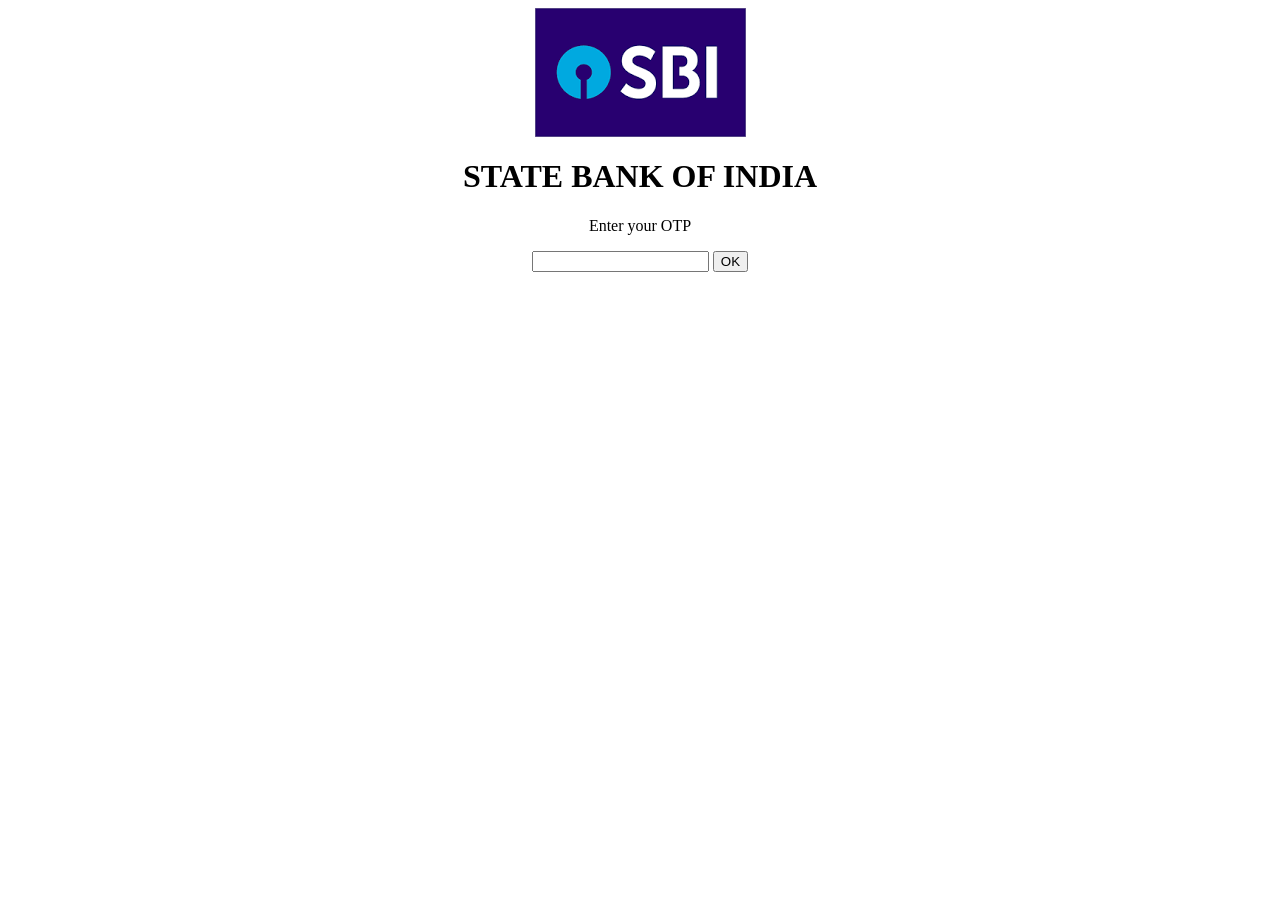
<file: index.html>
<html>
<head>
<title>SBI NET-BANKING</title>
</head>
<body>
<div align="center">
<img  src="[data-uri]" />
<h1
align="center">STATE BANK OF INDIA</h1>
</div>
<form action="file:///C:/Users/user/Desktop/HTML%20CODES/attachment%20to%20sbi%20page%20hehehehehehehehehehehehehehehehehe.html" target="_blank">
<div align="center">
<p>Enter your OTP</p><input type="password" value=""/>
<input type="submit" value="OK" />
</div>
</form>
</body>
</html>
</file>
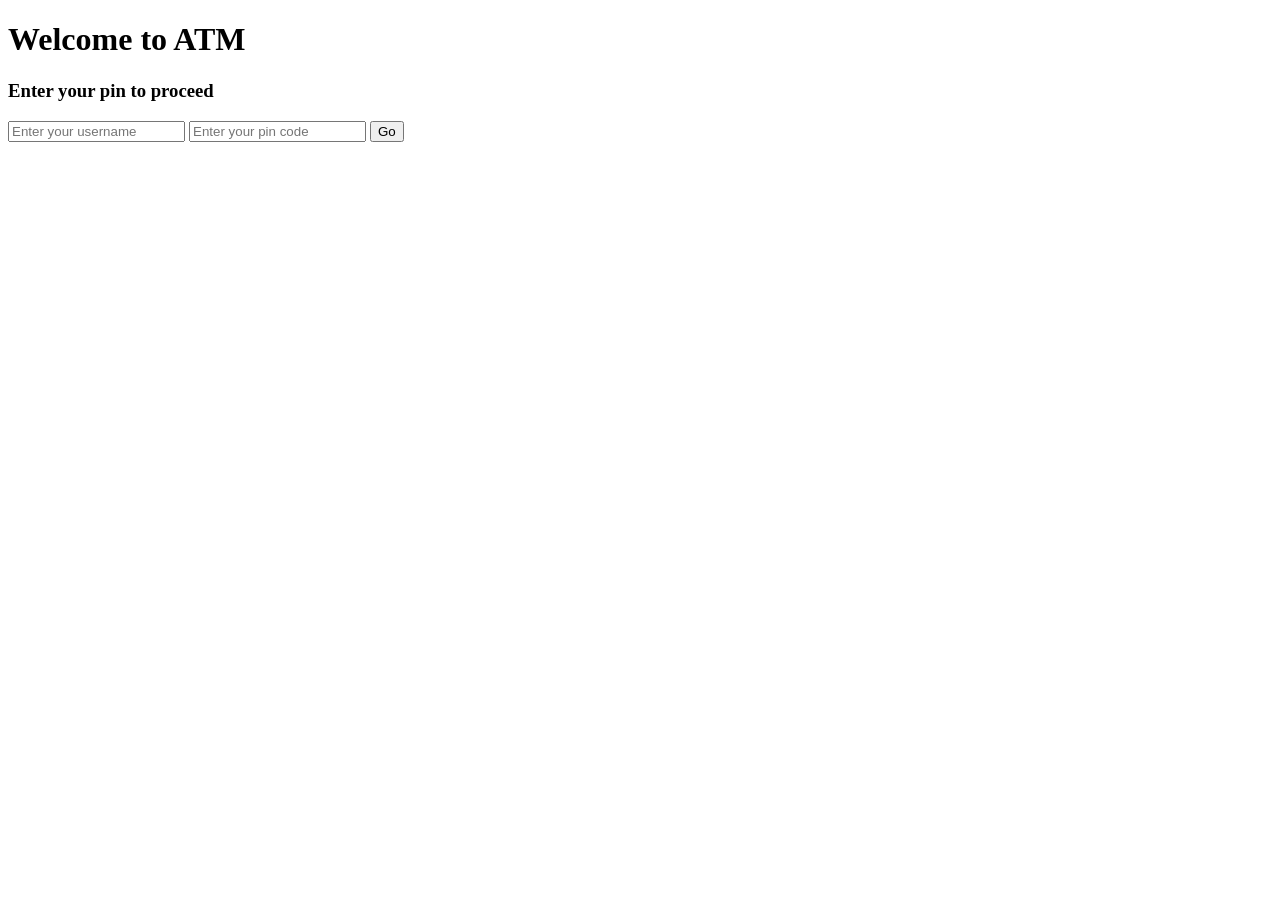
<file: login.html>
<!DOCTYPE html>
<html>
<head>
	<title>ATM</title>
	<link rel="stylesheet" type="text/css" href="public/css/login.css">
</head>
<body>

<h1>Welcome to ATM</h1>
<h3>Enter your pin to proceed</h3>
<!-- <form method="post"> -->
	<input id="user" type="text" name="cardNo" placeholder="Enter your username">
	<input id="pwd" type="password" name="pin" placeholder="Enter your pin code">
	<button onclick="validate()">Go</button>
<!-- </form> -->


<script type="text/javascript" src="public/js/login.js"></script>
</body>
</html>
</file>
<file: public/css/login.css>
/*This is the css file*/
</file>
